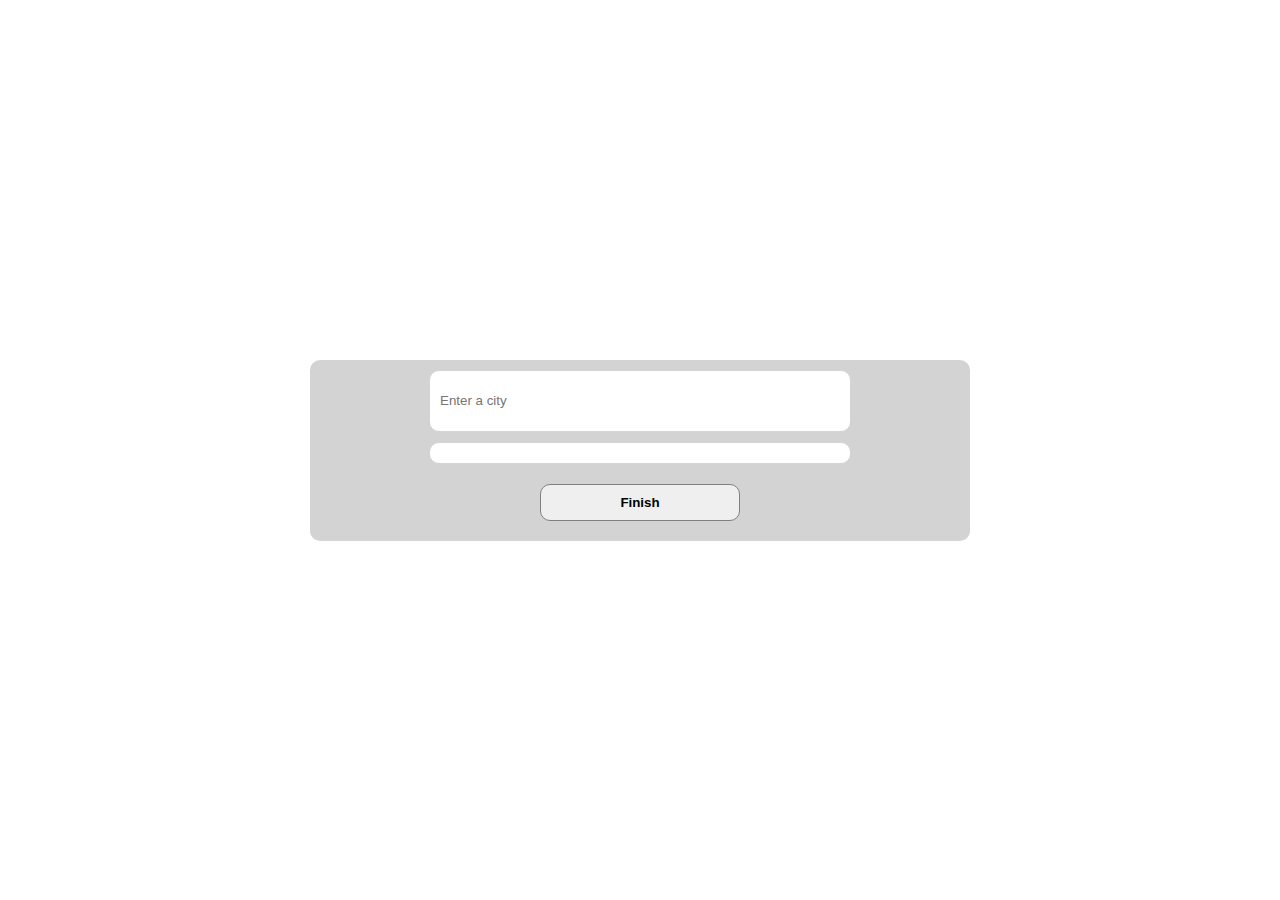
<file: dragdrop/index.html>
<!DOCTYPE html>
<html lang="en">
  <head>
    <meta charset="UTF-8" />
    <meta http-equiv="X-UA-Compatible" content="IE=edge" />
    <meta name="viewport" content="width=device-width, initial-scale=1.0" />
    <title>Page1 - Drag Drop Exercice</title>
    <link rel="stylesheet" href="style.css" />
  </head>
  <body>
    <div class="container">
      <div class="formContainer">
        <input id="cityInput" type="text" placeholder="Enter a city" />
      </div>
      <div id="citiesContainer" class="citiesContainer">
        <!-- <li>achraf</li>
          <li>achraf</li>
          <li>achraf</li>
          <li>achraf</li>
          <li>achraf</li>
          <li>achraf</li>
          <li>achraf</li> -->
      </div>
      <div class="buttonContaier">
        <button id="finish" type="button">Finish</button>
      </div>
    </div>
  </body>
  <script src="index.js"></script>
</html>
</file>
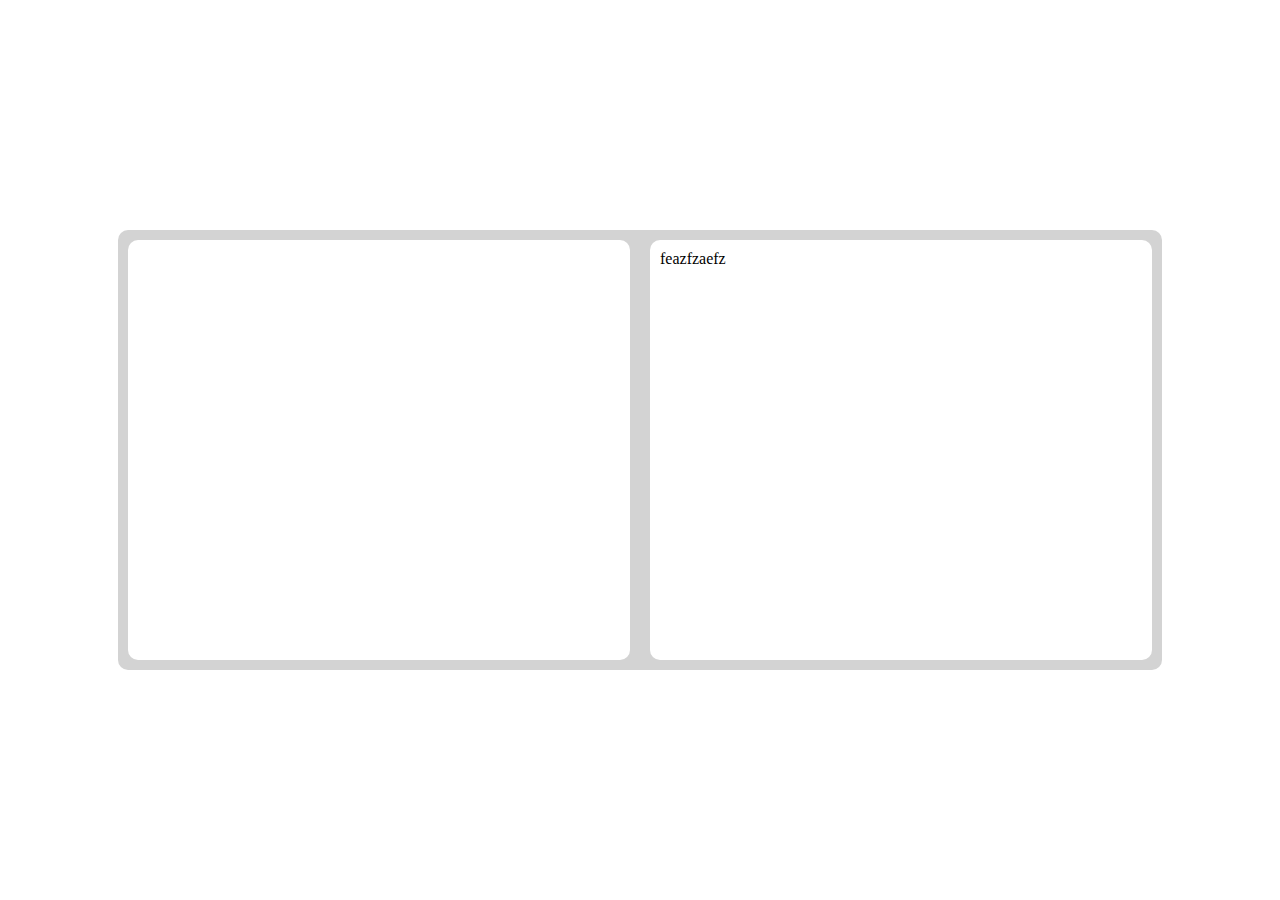
<file: dragdrop/page2.html>
<!DOCTYPE html>
<html lang="en">
  <head>
    <meta charset="UTF-8" />
    <meta http-equiv="X-UA-Compatible" content="IE=edge" />
    <meta name="viewport" content="width=device-width, initial-scale=1.0" />
    <link rel="stylesheet" href="style.css" />
    <title>Page2 - Drag Drop Exercice</title>
  </head>
  <body onload="return getCities()">
    <div class="page2container">
      <div id="left" class="left"></div>
      <div
        id="right"
        class="right"
        ondragenter="return achraf(event)"
        ondragleave="return boucetta(event)"
      >
        feazfzaefz
      </div>
    </div>
  </body>
  <script src="index.js"></script>
</html>
</file>
<file: dragdrop/style.css>
body {
  margin: 0;
  padding: 0;
  display: flex;
  flex-direction: row;
  justify-content: center;
  align-items: center;
  height: 100vh;
}

.container {
  display: flex;
  flex-direction: column;
  justify-content: center;
  align-items: center;
  width: 50%;
  border-radius: 10px;
  background-color: lightgray;
  padding: 10px;
}

.buttonContaier {
  margin-top: 10px;
  padding: 10px;
}

.citiesContainer {
  width: 400px;
  border-radius: 10px;
  border: 0.5px solid lightgray;
  padding: 10px;
  background-color: white;
  text-align: center;
  margin-top: 10px;
}

li {
  padding: 10px;
}

#cityInput {
  width: 400px;
  height: 40px;
  border-radius: 10px;
  border: 0.5px solid lightgray;
  padding: 10px;
}

#cityInput:focus {
  outline: none;
  border: 1px solid gray;
}

#finish {
  padding: 10px;
  border-radius: 10px;
  width: 200px;
  border: 0.5px solid gray;
  font-weight: bold;
}

/* button:focus {
  border: 1px solid gray;
  background-color: gray;
  color: white;
} */

#finish:hover {
  background-color: white;
}

.page2container {
  display: flex;
  flex-direction: row;
  justify-content: space-between;
  align-items: center;
  width: 80%;
  border-radius: 10px;
  background-color: lightgray;
  padding: 10px;
}

.left {
  display: flex;
  flex-direction: column;
  justify-content: center;
  align-items: center;
  width: 100%;
  min-height: 400px;
  border-radius: 10px;
  background-color: white;
  padding: 10px;
  margin-right: 10px;
}

.right {
  width: 100%;
  min-height: 400px;
  border-radius: 10px;
  background-color: white;
  padding: 10px;
  margin-left: 10px;
}

.cityContainer {
  padding: 10px;
  margin: 10px;
  width: 85%;
  max-width: 400px;
  text-align: center;
  background-color: lightgray;
  border-radius: 7px;
}


.dragStart {
    background-color: lightgreen;
    color: white;
}

.rightDragStart {
    background-color: rgb(218, 106, 106);
}
</file>
